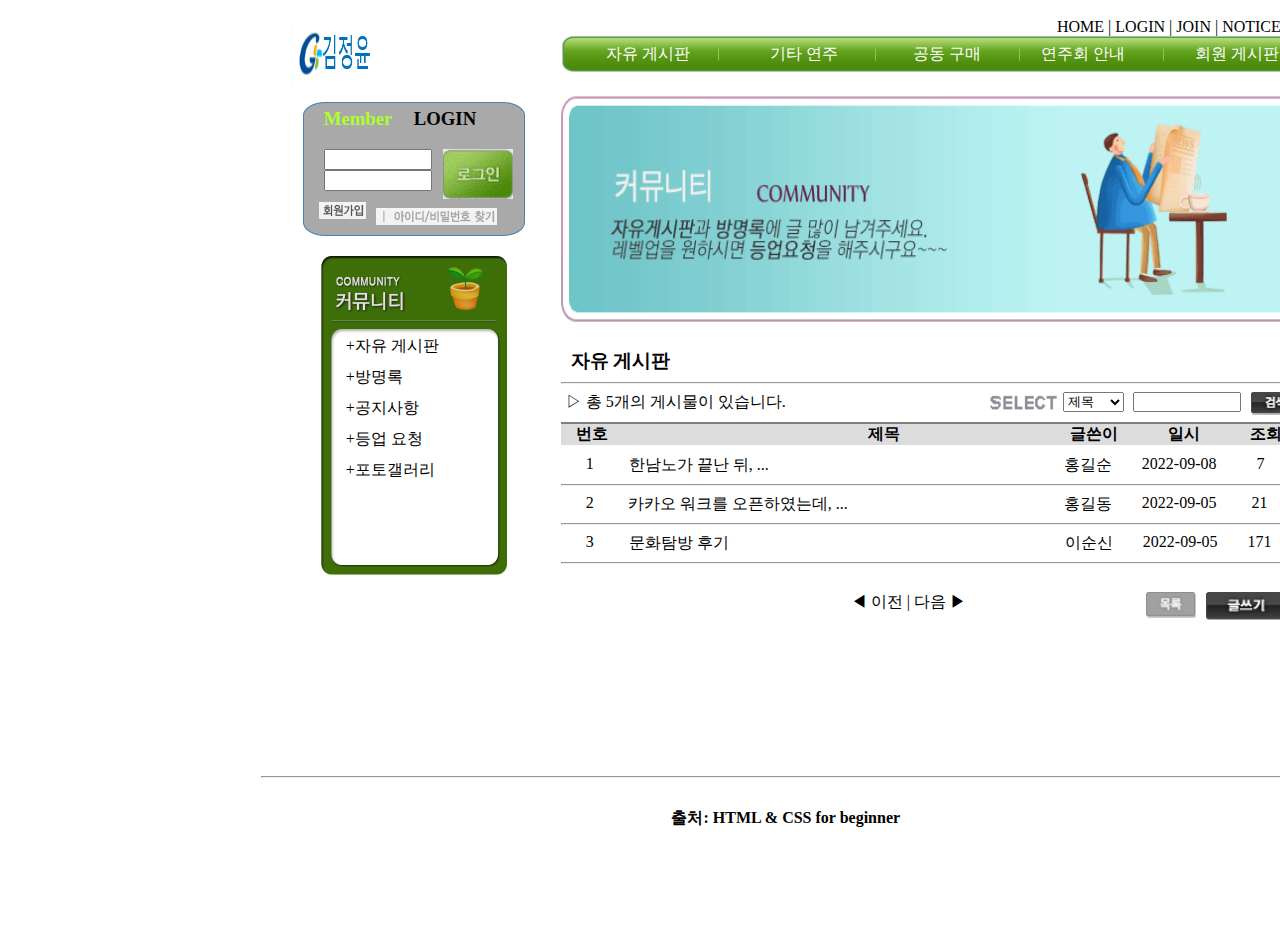
<file: homework/work2/index.html>
﻿<!DOCTYPE html>
<html>
<head>
    <link rel="stylesheet" href="css/index.css">
    <style>
        @media (min-width:1050px) {
            #whole {
                width: 1050px;
                height: 910px;
            }
        }
    </style>
    <meta name="viewport" content="width=device-width, initial-scale=1">
</head>

<body>
    <div id="whole">
        <div id="window1">
            <img id="window1logo" src="img/logo.png" alt="">

            <div id="loginbox">
                <h3 id="loginboxmember">Member</h3>
                <h3 id="loginboxlogin">LOGIN</h3>

                <input id="id" type="text">
                <img id="loginbutton" src="img/btn_login.gif" alt="">
                <input id="password" type="password">

                <img id="join" src="img/btn_join.gif" alt="">
                <img id="search" src="img/btn_search.gif" alt="">
            </div>

            <div id="commu">
                <div id="commu_text1">+자유 게시판</div>
                <div id="commu_text2">+방명록</div>
                <div id="commu_text3">+공지사항</div>
                <div id="commu_text4">+등업 요청</div>
                <div id="commu_text5">+포토갤러리</div>
            </div>
        </div>

        <div id="window2">
            <div id="window2_rightstart">
                HOME | LOGIN | JOIN | NOTICE
            </div>

            <div id="window2_mainmenu">
                <div id="window2text1">자유 게시판</div>
                <div id="window2text2">기타 연주</div>
                <div id="window2text3">공동 구매</div>
                <div id="window2text4">연주회 안내</div>
                <div id="window2text5">회원 게시판</div>
            </div>

            <img id="community" src="img/comm.png" alt="">

            <div id="free">
                <h3>자유 게시판</h3>
                <hr>
            </div>

            <div id="freewhole">

                <div id="freetext1">
                    ▷ 총 5개의 게시물이 있습니다.
                </div>

                <div id="select">

                    <img id="selectimage" src="img/select_search.gif" alt="">

                    <form id="form" action="">
                        <select name="type" id="">
                            <option value="1">제목</option>
                            <option value="2">내용</option>
                            <option value="3">글쓴이</option>
                        </select>
                    </form>

                    <input id="selectinput" type="text">

                    <img id="searchimage" src="img/search_button.gif" alt="">
                </div>

            </div>

            <div id="freetitle">
                <div id="freetitle1">번호</div>
                <div id="freetitle2">제목</div>
                <div id="freetitle3">글쓴이</div>
                <div id="freetitle4">일시</div>
                <div id="freetitle5">조회수</div>
            </div>

            <div id="freetitlecontent1">
                <div id="freetitlecontent1_1">1</div>
                <div id="freetitlecontent1_2">한남노가 끝난 뒤, ...</div>
                <div id="freetitlecontent1_3">홍길순</div>
                <div id="freetitlecontent1_4">2022-09-08</div>
                <div id="freetitlecontent1_5">7</div>
            </div>

            <hr>

            <div id="freetitlecontent2">
                <div id="freetitlecontent2_1">2</div>
                <div id="freetitlecontent2_2">카카오 워크를 오픈하였는데, ...</div>
                <div id="freetitlecontent2_3">홍길동</div>
                <div id="freetitlecontent2_4">2022-09-05</div>
                <div id="freetitlecontent2_5">21</div>
            </div>

            <hr>

            <div id="freetitlecontent3">
                <div id="freetitlecontent3_1">3</div>
                <div id="freetitlecontent3_2">문화탐방 후기</div>
                <div id="freetitlecontent3_3">이순신</div>
                <div id="freetitlecontent3_4">2022-09-05</div>
                <div id="freetitlecontent3_5">171</div>
            </div>

            <hr>

            <div id="page">
                <div id="pageselect"> ◀ 이전 | 다음 ▶ </div>

                <a href="index.html">
                    <img id="pagelist" src="img/list.png" alt="">
                </a>
                <a href="board_write.html">
                    <img id="pagewrite" src="img/write.png" alt="">
                </a>
            </div>
        </div>

        <div id="window3">
            <hr>
                <div id="footer">
                    <b>출처: HTML & CSS for beginner</b>
                </div>
        </div>
    </div>
</body>
</html>
</file>
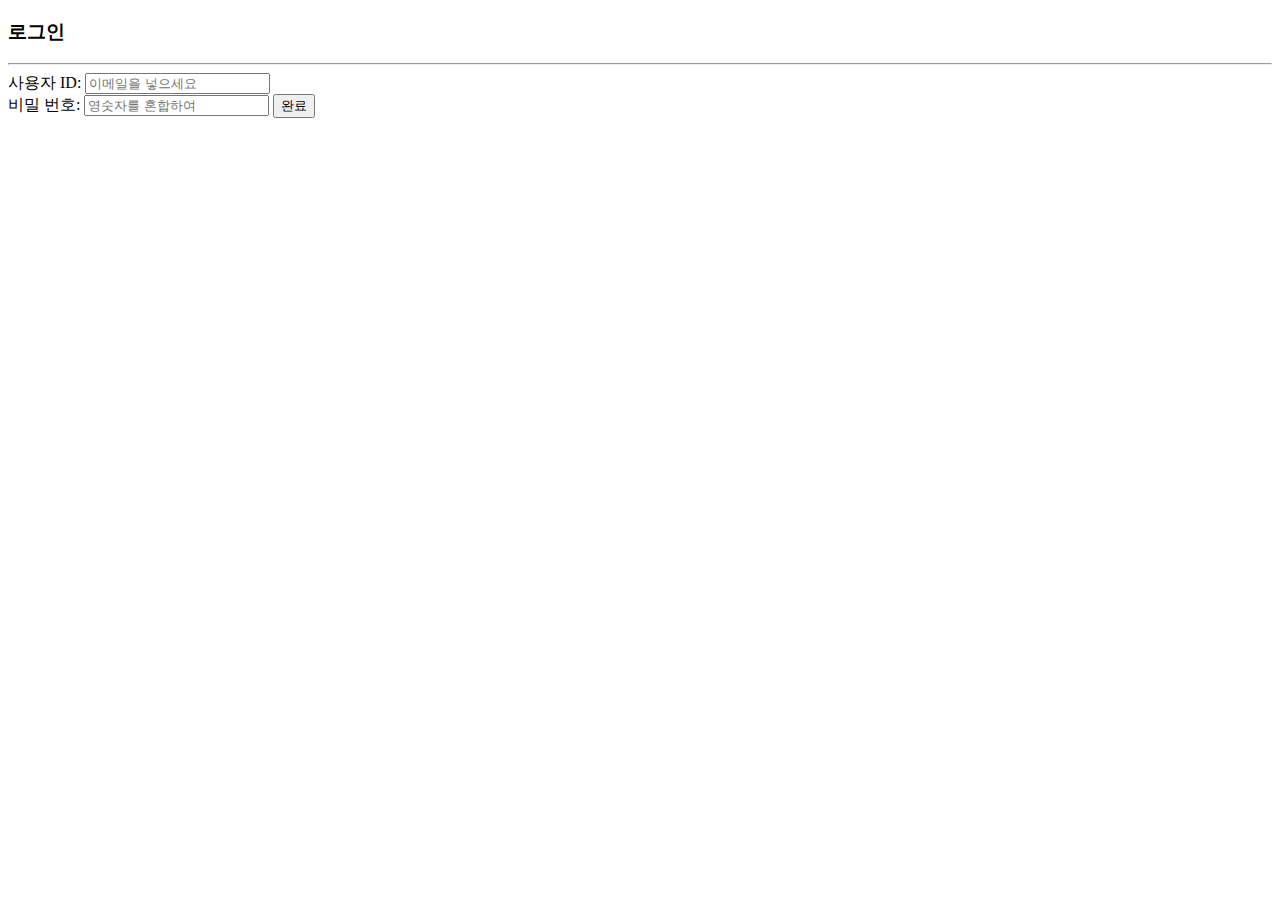
<file: homework/work3/auth-app/public/index.html>
<!DOCTYPE html>
<html lang="en">
  <head>
    <title>React App</title>
  </head>
  <body>
    <h3>로그인</h3>
    <hr>
    사용자 ID: <input type="text" placeholder="이메일을 넣으세요"><br>
    비밀 번호: <input type="text" placeholder="영숫자를 혼합하여">
    <button>완료</button>
  </body>
</html>
</file>
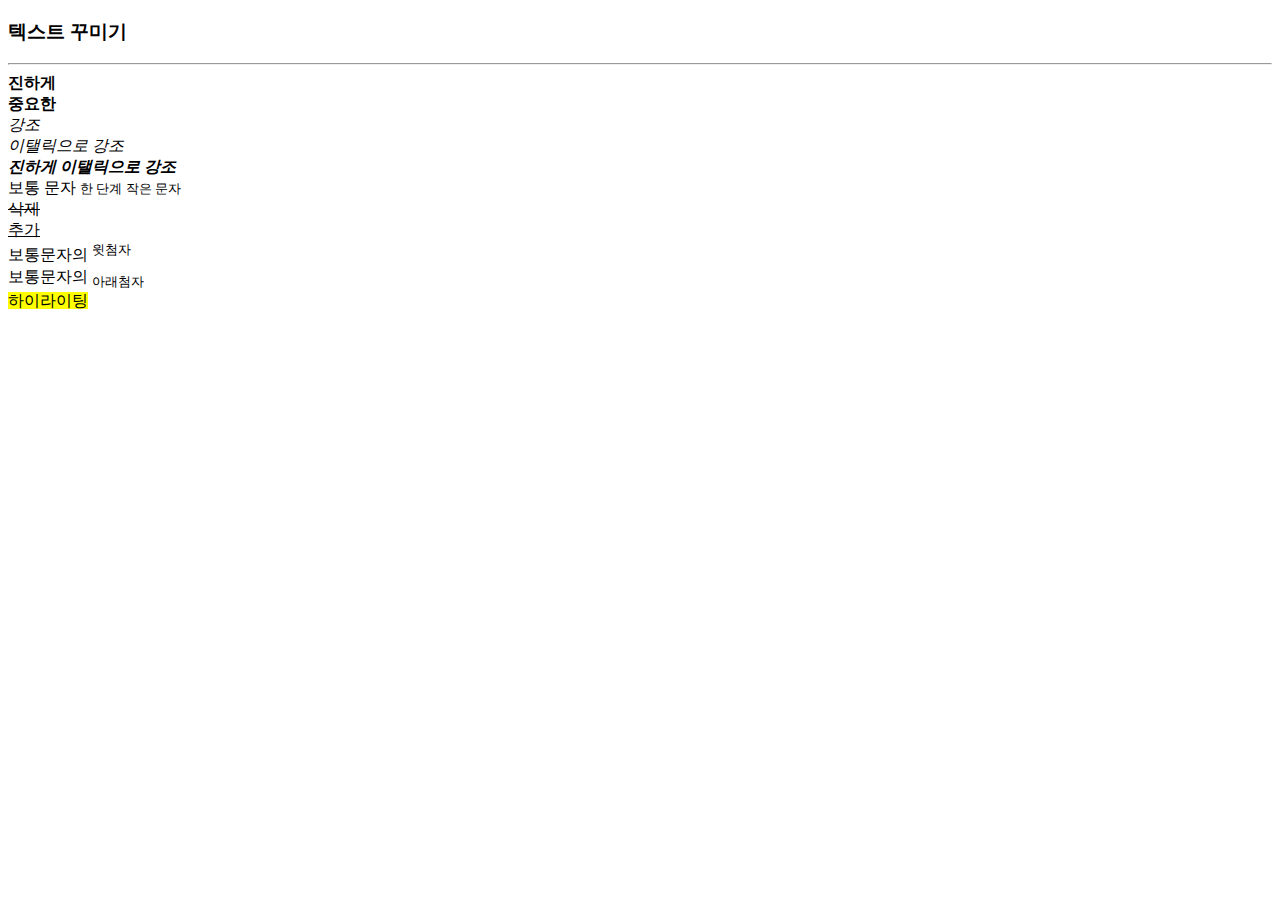
<file: homework/work1/실습1.html>
<!DOCTYPE html>
<html>
    <head>
        <title>실습 1</title>
    </head>
    <body>
        <h3>텍스트 꾸미기</h3>
        <hr>
        <b>진하게</b><br>
        <strong>중요한</strong><br>
        <em>강조</em><br>
        <i>이탤릭으로 강조</i><br>
        <i><b>진하게 이탤릭으로 강조</b></i><br>
        보통 문자 <small>한 단계 작은 문자</small><br>
        <s>삭제</s><br>
        <u>추가</u><br>
        보통문자의 <sup>윗첨자</sup><br>
        보통문자의 <sub>아래첨자</sub><br>
        <mark>하이라이팅</mark>
    </body>
</html>
</file>
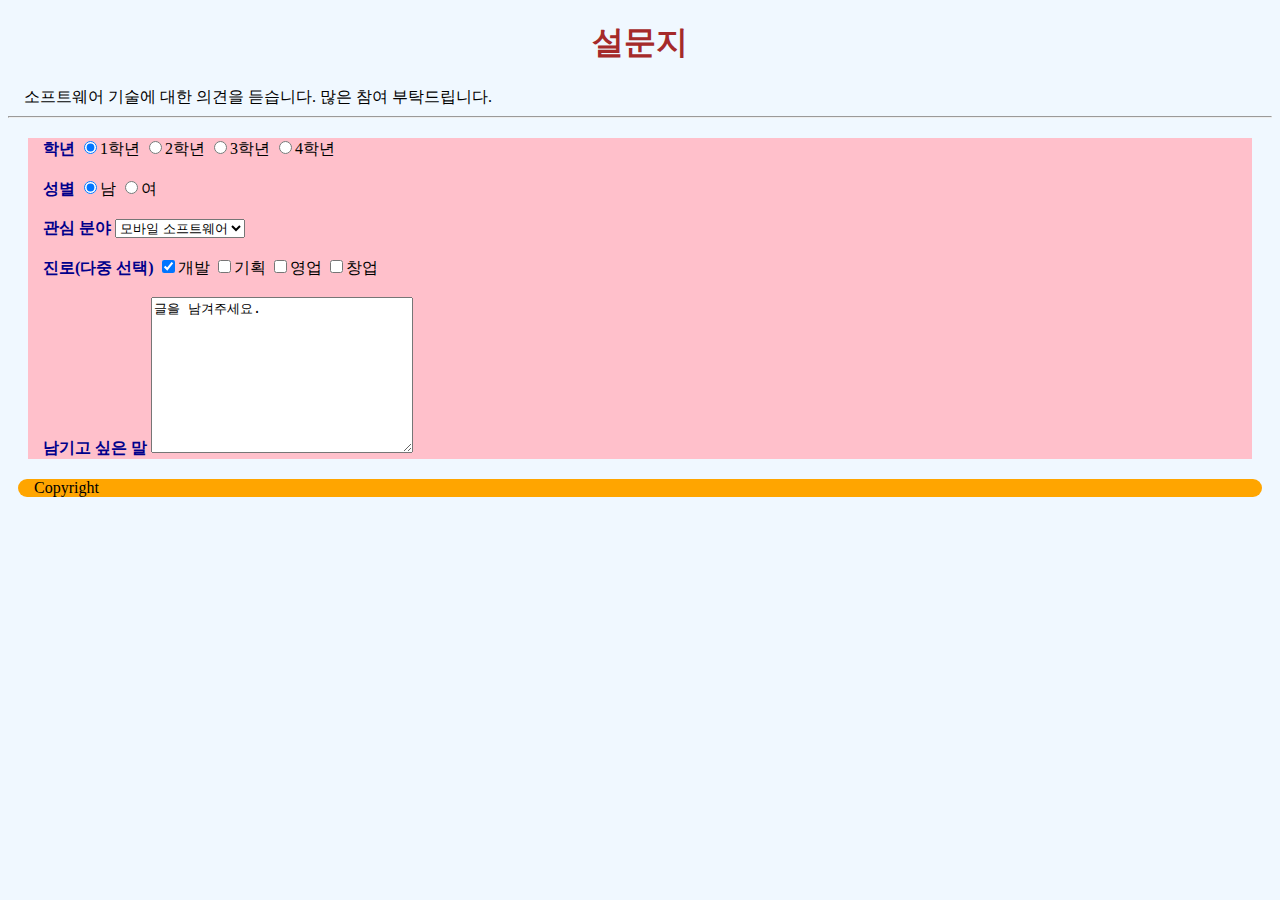
<file: homework/work1/실습10.html>
<!DOCTYPE html>
<html>
    <head>
        <title>소프트웨어 기술에 대한 의견</title>
        <link type="text/css" rel="stylesheet" href="survey.css">
    </head>
    <body>
        <header><h1>설문지</h1></header>
        <div>소프트웨어 기술에 대한 의견을 듣습니다. 많은 참여 부탁드립니다.</div>
        <hr>
        <form>
            <span>학년</span>
            <input type="radio" name="grade" value="1" checked>1학년
            <input type="radio" name="grade" value="2">2학년
            <input type="radio" name="grade" value="3">3학년
            <input type="radio" name="grade" value="4">4학년<br><br>
            <span>성별</span>
            <input type="radio" name="gender" value="1" checked>남
            <input type="radio" name="gender" value="2">여<br><br>
            <span>관심 분야</span>
            <select name="interesting">
                <option value="1" selected>모바일 소프트웨어</option>
                <option value="2">인공지능</option>
                <option value="3">하드웨어</option>
            </select><br><br>
            <span>진로(다중 선택)</span>
            <input type="checkbox" value="1" checked>개발
            <input type="checkbox" value="2">기획
            <input type="checkbox" value="3">영업
            <input type="checkbox" value="4">창업<br><br>
            <span>남기고 싶은 말</span>
            <textarea cols="30" rows="10" style="align-self: right">글을 남겨주세요.</textarea><br>
        </form>
        <footer>Copyright </footer>
    </body>
</html>
</file>
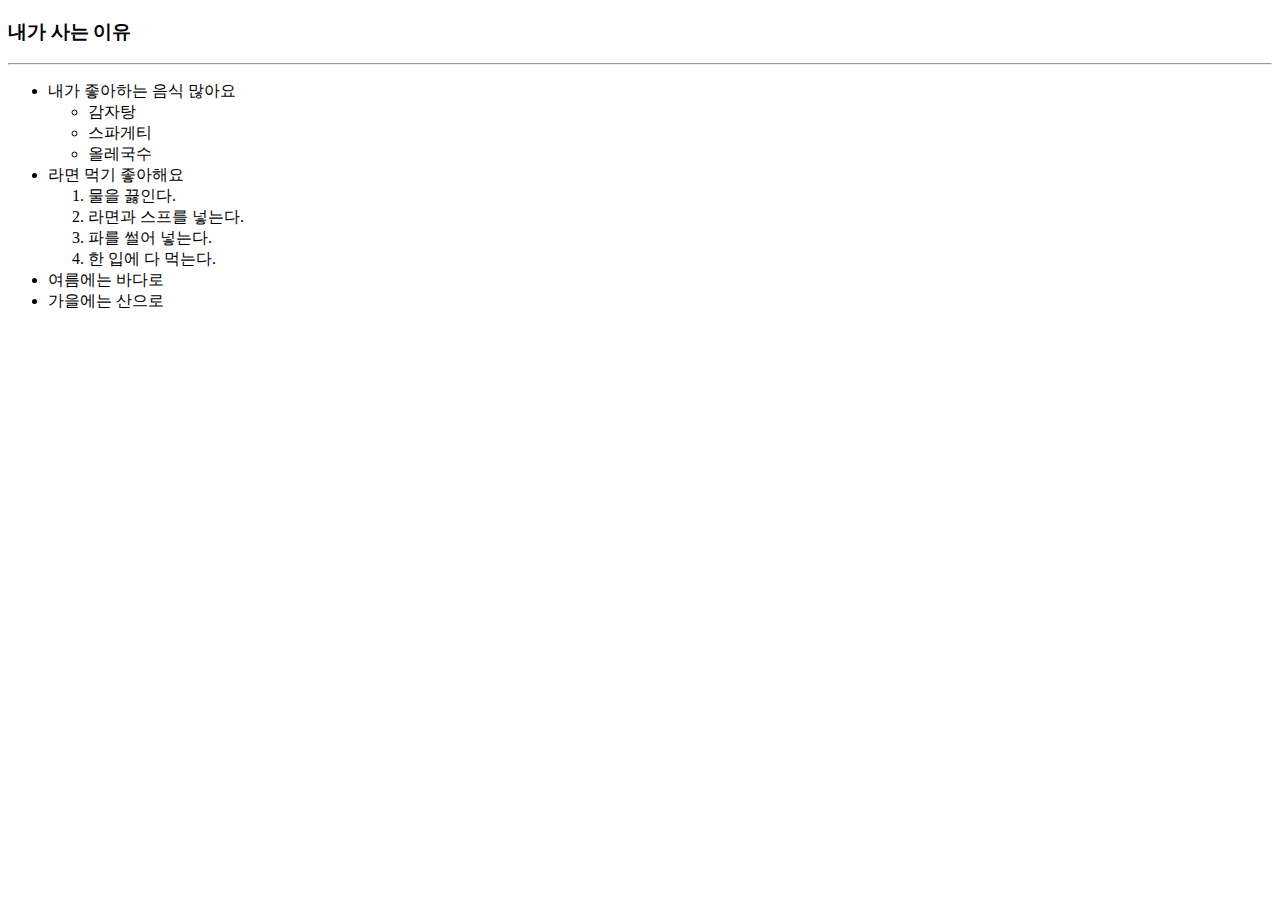
<file: homework/work1/실습2.html>
<!DOCTYPE html>
<html>
    <head>
        <title>실습 2</title>
    </head>
    <body>
        <h3>내가 사는 이유</h3>
        <hr>
        <ul>
            <li>내가 좋아하는 음식 많아요</li>
            <ul>
                <li style="list-style-type: circle">감자탕</li>
                <li style="list-style-type: circle">스파게티</li>
                <li style="list-style-type: circle">올레국수</li>
            </ul>
            <li>라면 먹기 좋아해요</li>
            <ol type="1">
                <li>물을 끓인다.</li>
                <li>라면과 스프를 넣는다.</li>
                <li>파를 썰어 넣는다.</li>
                <li>한 입에 다 먹는다.</li>
            </ol>
            <li>여름에는 바다로</li>
            <li>가을에는 산으로</li>
        </ul>
    </body>
</html>
</file>
<file: homework/work2/css/index.css>
@media (max-width : 1050px) {
    #whole {
        width: 525px;
        height: 455px;
        margin: auto;
    }
    #window1{
        width: 150px;
        height: 380px;
    }
    #window2{
        width: 375px;
        height: 380px;
    }
    #window3{
        width: 525px;
        height: 75px;
    }
}

#whole {
    width: 100vw;
    height: 100vh;
    margin-left: 20%;
    /* background-color: black; */
}

#window1 {
    width: 300px;
    height: 760px;
    /* background-color: blue; */
    float: left;
}

#window2 {
    width: 750px;
    height: 760px;
    margin-left: 300px;
    margin-bottom: px;
    /* background-color: blueviolet; */
}

#window3 {
    width: 1050px;
    height: 150px;
    /* background-color: chartreuse; */
}

/* window1 */
#window1logo {
    width: 90px;
    height: 80px;
    margin-left: 30px;
    margin-top: 10px;
}

#loginbox {
    border: 1px solid steelblue;
    border-radius: 10%;
    width: 220px;
    height: 132px;
    margin-left: 14%;
    background-color: darkgray;
}
#loginboxmember {
    float: left;
    margin-left: 20px;
    margin-top: 5px;
    color: greenyellow;
    }
#loginboxlogin {
    margin-left: 110px;
    margin-top: 5px;
}
#id {
    margin-left: 20px;
    width: 100px;
}
#password {
    margin-left: 20px;
    width: 100px;
}
#loginbutton {
    float: right;
    margin-right: 5%;
    width: 70px;
    height: 50px;
}
#join {
    margin-top: 11px;
    margin-left: 7%;
    margin-bottom: 7px;
    float: left;
}
#search {
    margin-top: 9px;
    margin-left: 10px;
}

#commu {
    background-image: url("..//img/sub_menu_bg.png");
    background-repeat: no-repeat;
    width: 210px;
    height: 325px;
    margin-left: 60px;
    margin-top: 20px;
}
#commu div {
    margin-left: 25px;
    margin-top: 10px;
}
#commu_text1 {
    padding-top: 80px;
}
/* window1 */


/* window2 */

#window2_rightstart {
    float: right;
    margin-right: 30px;
    padding-top: 10px;
}
#window2_mainmenu {
    width: 780px;
    height: 50px;
    padding-top: 8px;
    background-image: url("../img/main_menu_bg.png");
    background-repeat: no-repeat;
    display: flex;
    margin-top: 5px;
}
#window2_mainmenu div {
    color: white;
}
#window2text1 {
    margin-left: 45px;
}
#window2text2 {
    margin-left: 80px;
}
#window2text3 {
    margin-left: 75px;
}
#window2text4 {
    margin-left: 60px;
}
#window2text5 {
    margin-left: 70px;
}

#community {
    width: 750px;
    height: 230px;
}

#free h3 {
    margin-top: 20px;
    margin-left: 10px;
    height: 15px;
}
#freewhole {
    display: flex;
    justify-content: space-between;
    height: 20px;
}
#freetext1 {
    margin-left: 5px;
}
#select {
    display: flex;
    justify-content: space-evenly;
}
#selectimage {
    width: 70px;
    height: 20px;
    margin-right: 5px;
}
#form {
    display: flex;
    width: 60px;
    height: 20px;
    margin-right: 10px;
}
#selectinput {
    display: flex;
    margin-right: 10px;
    width: 100px;
}
#searchimage {
    display: flex;
    margin-right: 10px;
    width: 50px;
    height: 23px;
}

#freetitle {
    display: flex;
    background-color: gainsboro;
    border: gray solid 2px;
    border-left: none;
    border-right: none;
    border-bottom: none;
    margin-top: 10px;
}
#freetitle div {
    font-weight: bold;
}
#freetitle1 {
    margin-left: 15px;
}
#freetitle2 {
    margin-left: 260px;
}
#freetitle3 {
    margin-left: 170px;
}
#freetitle4 {
    margin-left: 50px;
}
#freetitle5 {
    margin-left: 50px;
}

#freetitlecontent1 {
    display: flex;
    padding-top: 10px;
}
#freetitlecontent1_1 {
 margin-left: 25px;
}
#freetitlecontent1_2 {
 margin-left: 35px;
}
#freetitlecontent1_3 {
 margin-left: 295px;
}
#freetitlecontent1_4 {
 margin-left: 30px;
}
#freetitlecontent1_5 {
 margin-left: 40px;
}

#freetitlecontent2 {
    display: flex;
}

#freetitlecontent2_1 {
 margin-left: 25px;
}
#freetitlecontent2_2 {
   margin-left: 34px; 
}
#freetitlecontent2_3 {
 margin-left: 216px;
}
#freetitlecontent2_4 {
margin-left: 30px;
}
#freetitlecontent2_5 {
margin-left: 35px;
}

#freetitlecontent3 {
    display: flex;
}

#freetitlecontent3_1 {
 margin-left: 25px;
}
#freetitlecontent3_2 {
 margin-left: 35px;
}
#freetitlecontent3_3 {
 margin-left: 336px;
}
#freetitlecontent3_4 {
 margin-left: 30px;
}
#freetitlecontent3_5 {
 margin-left: 30px;
}

#page {
    display: flex;
    padding-top: 20px;
}
#pageselect {
    margin-left: 290px;
}
#pagelist {
    margin-left: 180px;
    width: 50px;
    height: 26px;
}
#pagewrite {
    margin-left: 10px;
    width: 80px;
    height: 28px;
}

#footer {
    display: flex;
    justify-content: space-evenly;
    margin-top: 30px;
}
</file>
<file: homework/work1/survey.css>
h1{
    text-align: center;
    font-family: normal;
    color: brown;
}
body{
    background: aliceblue;
    font-family: 휴먼편지체, 바탕, serif;
}
body span{
    font-family: normal;
    color: darkblue;
    font-weight: bold;
}
body div{
    text-indent: 1em;
}
footer{
    text-indent: 1em;
    border-radius: 10px;
    background: orange;
    margin: 10px;
}
form{
    background-color: pink;
    margin: 20px;
    padding-left: 15px;
}
form > input{
    color: red;
    font-weight: normal;
}
</file>
